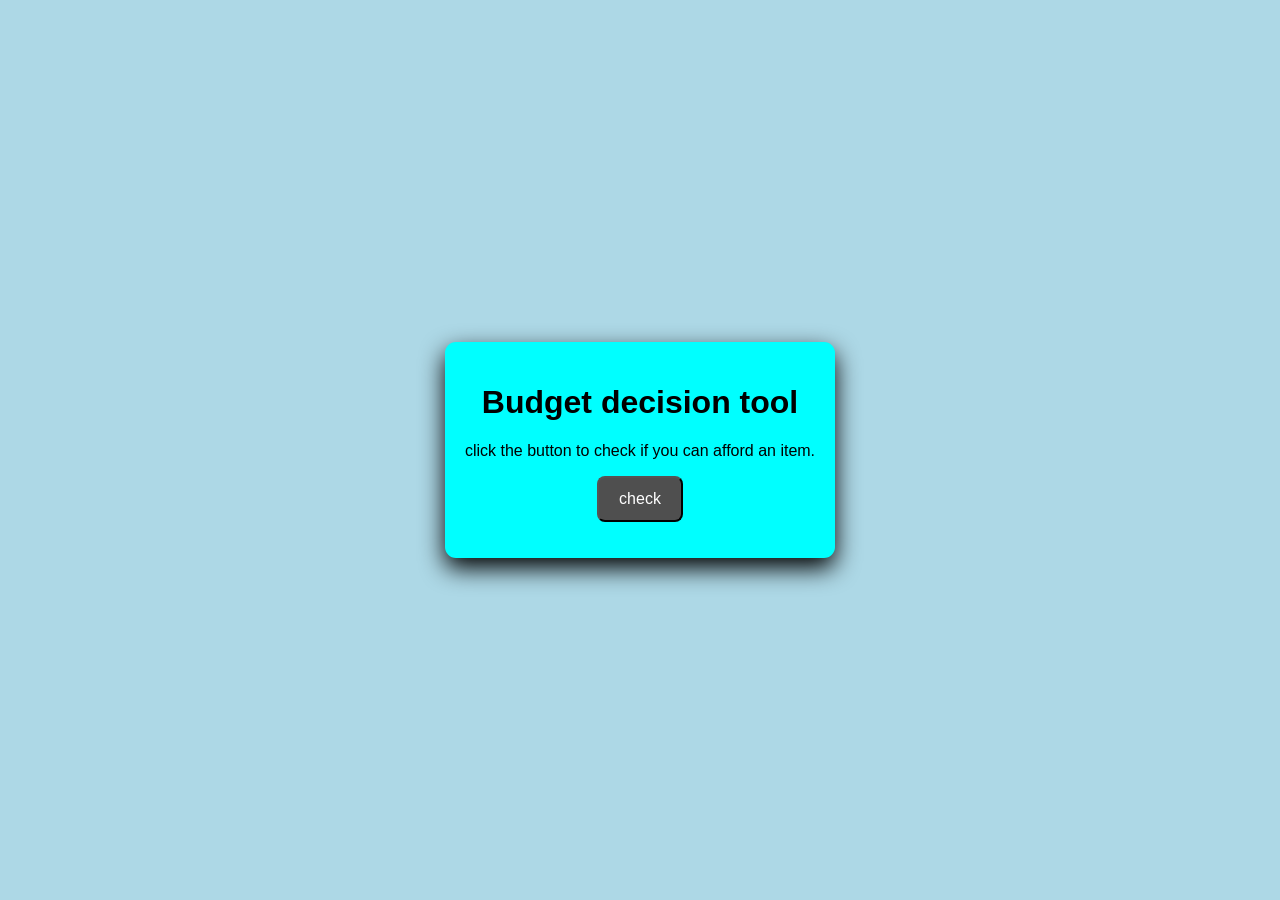
<file: gdg min project 1/index.html>
<!DOCTYPE html>
<html lang="en">
<head>
    <meta charset="UTF-8">
    <meta name="viewport" content="width=device-width, initial-scale=1.0">
    <title>PERSONAL BUDGET DECISION TOOL</title>
    <link rel="stylesheet" href="style.css">
</head>
<body>
   <div class="container">
 <h1>Budget decision tool</h1>  
 <p>click the button to check if you can afford an item.</p>
 <button id="checkBtn">check </button>
    <p id="result"></p>
   </div> 
   <script src="script.js"></script>
</body>
</html>
</file>
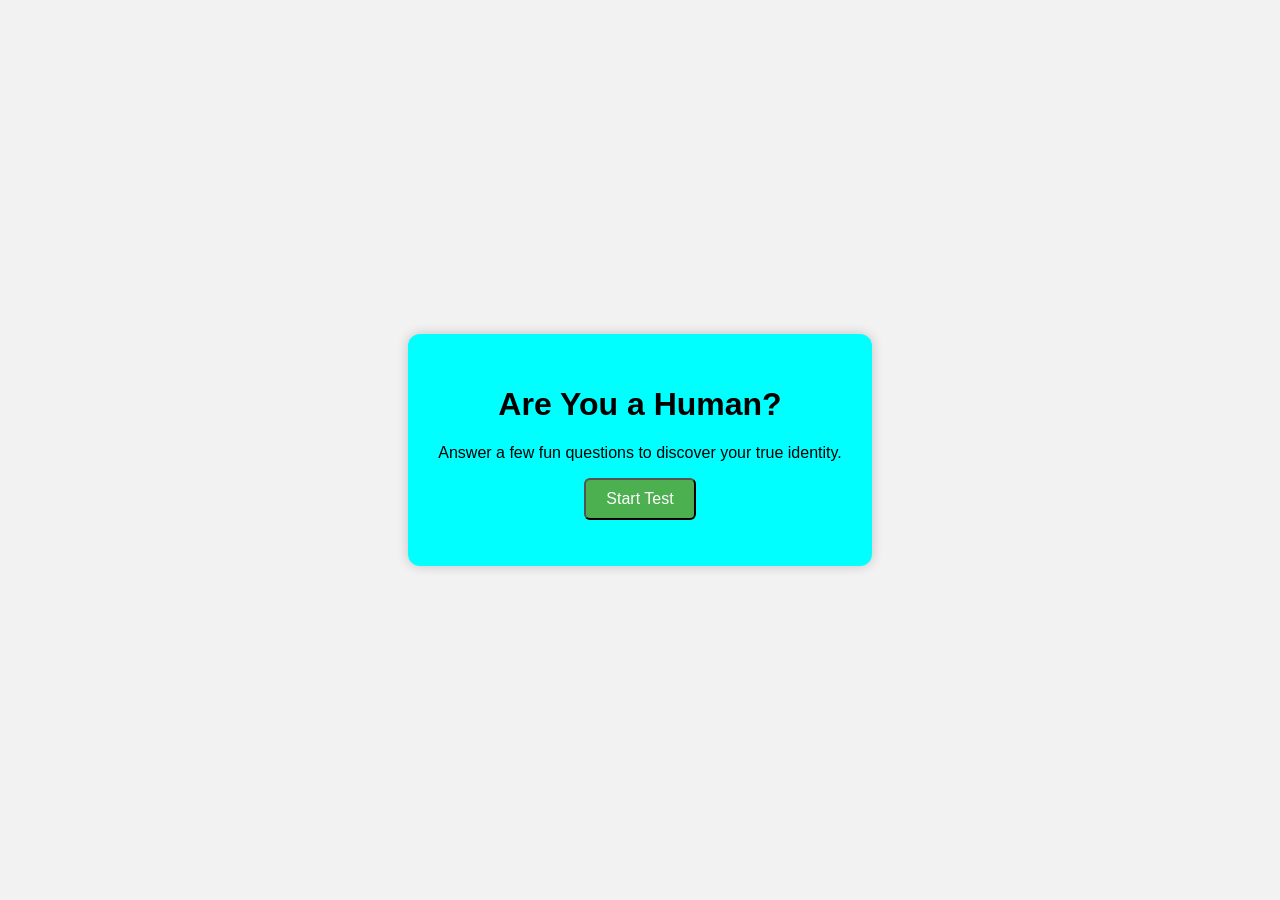
<file: gdg min project 2/index.html>
<!DOCTYPE html>
<html lang="en">
<head>
<meta charset="UTF-8">
<meta name="viewport" content="width=device-width, initial-scale=1.0">
<title>Are You a Human?</title>

<link rel="stylesheet" href="style.css">
</head>

<body>

<div class="container">
    <h1>Are You a Human?</h1>
    <p>Answer a few fun questions to discover your true identity.</p>
    <button onclick="startTest()">Start Test</button>
    <p id="result">

    </p>
</div>

<script src="script.js"></script>
</body>
</html>
</file>
<file: gdg min project 1/style.css>
body {
margin:0;
font-family:Arial;
background:lightblue;
/* flexbox center*/
display:flex;
justify-content:center;
align-items:center;
height: 100vh;
}
.container {
    background:aqua;
    padding: 20px;
border-radius: 11px;
text-align: center;
box-shadow: 0 10px 25px rgba(0,0,0,2);
/* animation */
transition: transform 0.3s ease, box-shadow 0.3s ease;

}
.container:hover {
    transform:scale(1.05);

}
button {
    padding: 12px 20px;
    background: #4f4f4f;
    color: white; 
    font-size: 16px;
    border-radius: 8px;
   cursor: pointer;
transition:background 0.3s;
}
button:hover {
    background: #0077ff;
}
#result {
    margin-top: 15px;
    font-weight: bold;
}
</file>
<file: gdg min project 2/style.css>
body {
    margin: 0;
    font-family: Arial,sans-serif;
    background: #f2f2f2;
    display: flex;
    justify-content: center;
    align-content: center;
    align-items: center;
    height: 100vh;

}
.container {
    background:aqua;
    padding: 30px;
    border-radius: 12px;
    text-align: center;
    box-shadow: 0 0 12px rgba(0,0,0,0.2);
    transition: transform 0.3s ease;
}
.container:hover {
    transform: scale(1.05);
}
button {
    padding: 10px 20px;
    font-size: 16px;
    cursor: pointer;
    border-radius: 6px;
    background: #4caf50;
    color: white;

}
button:hover {
    background: #45a049;
}
</file>
